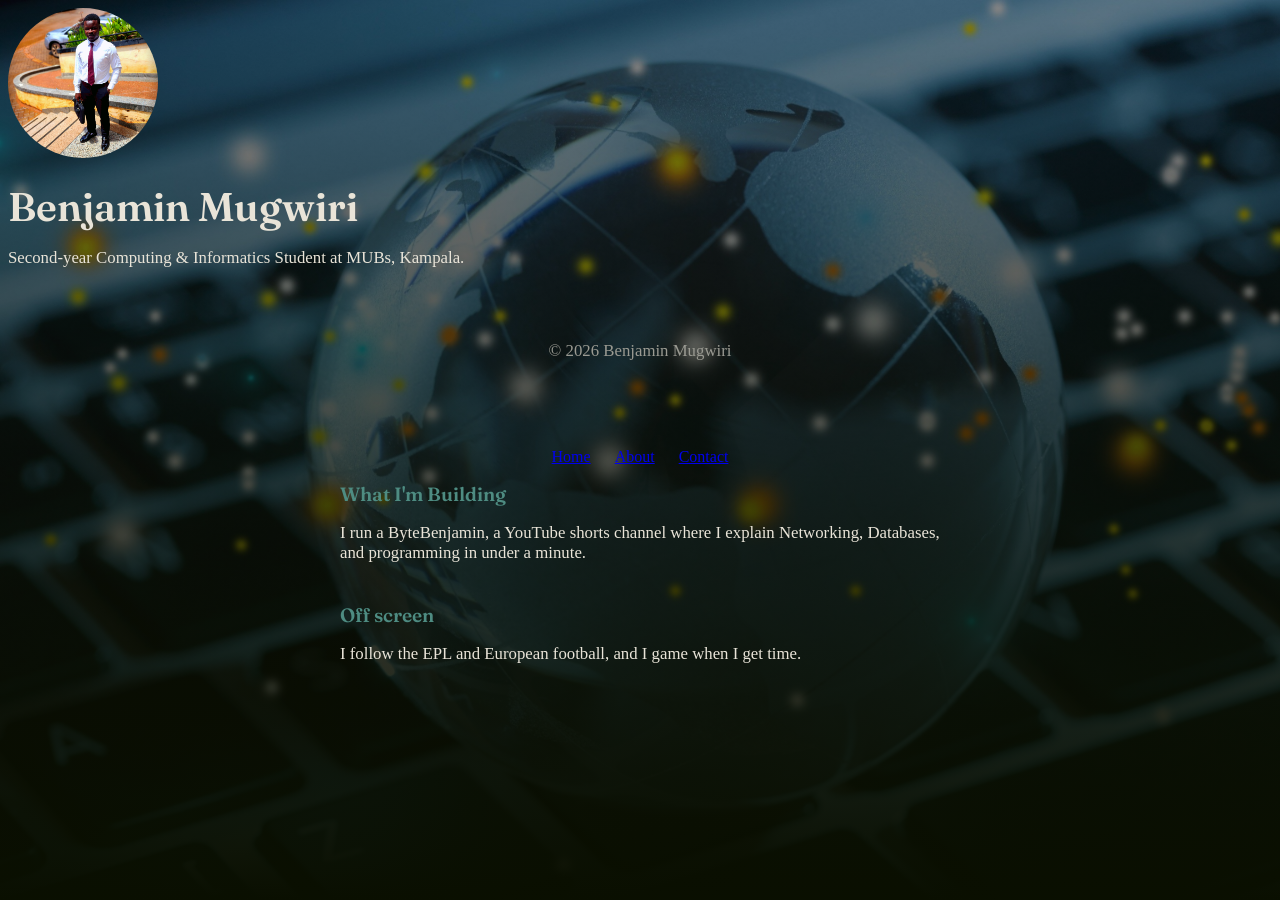
<file: Index.Html>
<!DOCTYPE html>
<html lang="en">
<head>
    <meta charset="UTF-8">
    <meta name="viewport" content="width=device-width, initial-scale=1.0">
    <title>Benjamin Mugwiri</title>
    <img src="Me.jpg" alt="Benjamin Mugwiri">
<h1>Benjamin Mugwiri</h1>
<p>Second-year Computing &amp; Informatics Student at MUBs, Kampala.</p>
<link rel="stylesheet" href="style.css">
<link rel="preconnect" href="https://fonts.googleapis.com">
<link href="https://fonts.googleapis.com/css2?family=Fraunces:wght@600&family=Inter :wght@400; 500&display=swap" rel="stylesheet">

</head>
<footer>
    <p>&copy; 2026 Benjamin Mugwiri</p>
</footer>


<body>
   
    <nav>
        <a href="Index.Html" class="active">Home</a>
        <a href="about.html" class="active">About</a>
        <a href="contact.html" class="active">Contact</a>
    </nav>
  
    
</body>
<main>
    <section>
        <h2>What I'm Building</h2>
        <p>I run a ByteBenjamin, a YouTube shorts channel where I explain Networking, Databases, and programming in under a minute.</p>

</section>
<section>
    <h2>Off screen</h2>
    <P>I follow the EPL and European football, and I game when I get time.</P>

</section>
</main>
</html>
</file>
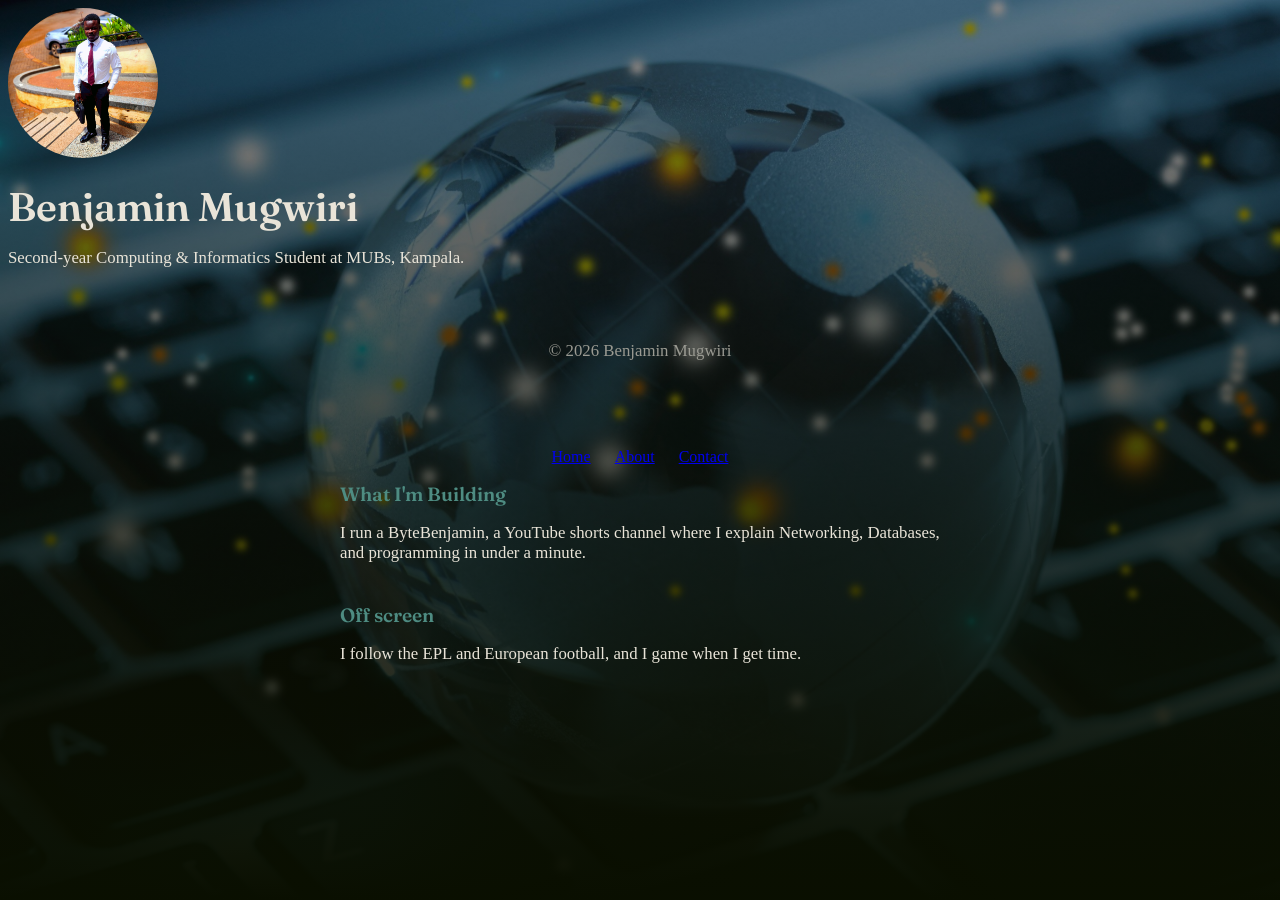
<file: index.html>
<!DOCTYPE html>
<html lang="en">
<head>
    <meta charset="UTF-8">
    <meta name="viewport" content="width=device-width, initial-scale=1.0">
    <title>Benjamin Mugwiri</title>
    <img src="Me.jpg" alt="Benjamin Mugwiri">
<h1>Benjamin Mugwiri</h1>
<p>Second-year Computing &amp; Informatics Student at MUBs, Kampala.</p>
<link rel="stylesheet" href="style.css">
<link rel="preconnect" href="https://fonts.googleapis.com">
<link href="https://fonts.googleapis.com/css2?family=Fraunces:wght@600&family=Inter :wght@400; 500&display=swap" rel="stylesheet">

</head>
<footer>
    <p>&copy; 2026 Benjamin Mugwiri</p>
</footer>


<body>
   
    <nav>
        <a href="index.html" class="active">Home</a>
        <a href="about.html" class="active">About</a>
        <a href="contact.html" class="active">Contact</a>
    </nav>
  
    
</body>
<main>
    <section>
        <h2>What I'm Building</h2>
        <p>I run a ByteBenjamin, a YouTube shorts channel where I explain Networking, Databases, and programming in under a minute.</p>

</section>
<section>
    <h2>Off screen</h2>
    <P>I follow the EPL and European football, and I game when I get time.</P>

</section>
</main>
</html>
</file>
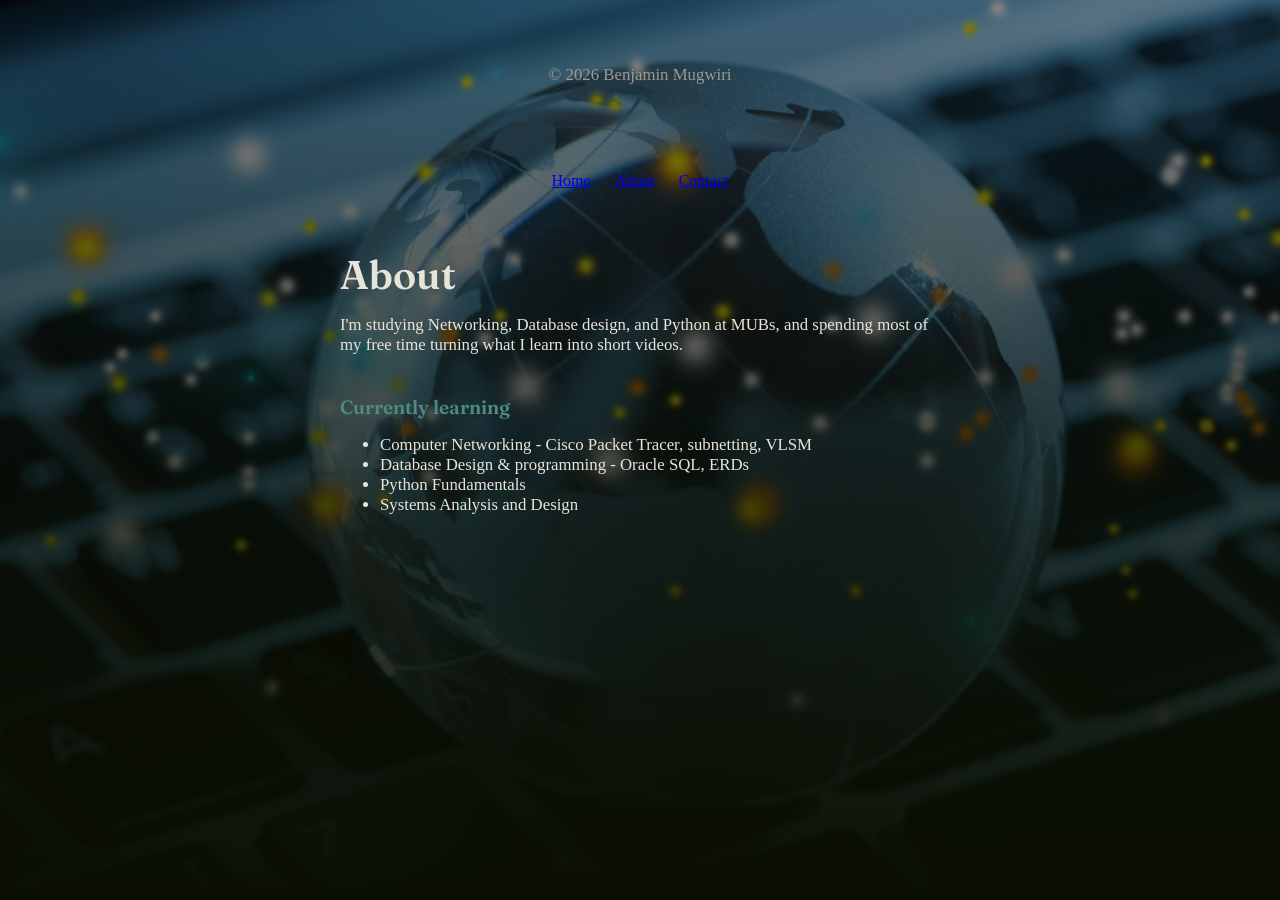
<file: About.html>
<!DOCTYPE html>
<html lang="en">
<head>
    <meta charset="UTF-8">

    <title>About - Benjamin Mugwiri</title>
    <link rel="preconnect" href="https://fonts.googleapis.com">
    <link href="https://fonts.googleapis.com/css2?family=Fraunces:wght@600&family=Inter :wght@400; 500&display=swap" rel="stylesheet">
    <link rel="stylesheet" href="style.css">

</head>
<footer>
    <p>&copy; 2026 Benjamin Mugwiri</p>
</footer>
<body>
    <nav>
        <a href="Index.Html">Home</a>
        <a href="about.html">About</a>
        <a href="contact.html">Contact</a>

    </nav>
    <main>
        <h1>About</h1>
        <section>
            <p>I'm studying Networking, Database design, and Python at MUBs, and spending most of my free time turning what I learn into short videos.</p>

        </section>
        <section>
            <h2>Currently learning</h2>
            <ul>
                <li>
                    Computer Networking - Cisco Packet Tracer, subnetting, VLSM
                </li>
                <li>Database Design &amp; programming - Oracle SQL, ERDs </li>
                <li>Python Fundamentals </li>
                <li>Systems Analysis and Design</li>

            </ul>
        </section>
    </main>
    
</body>
</html>
</file>
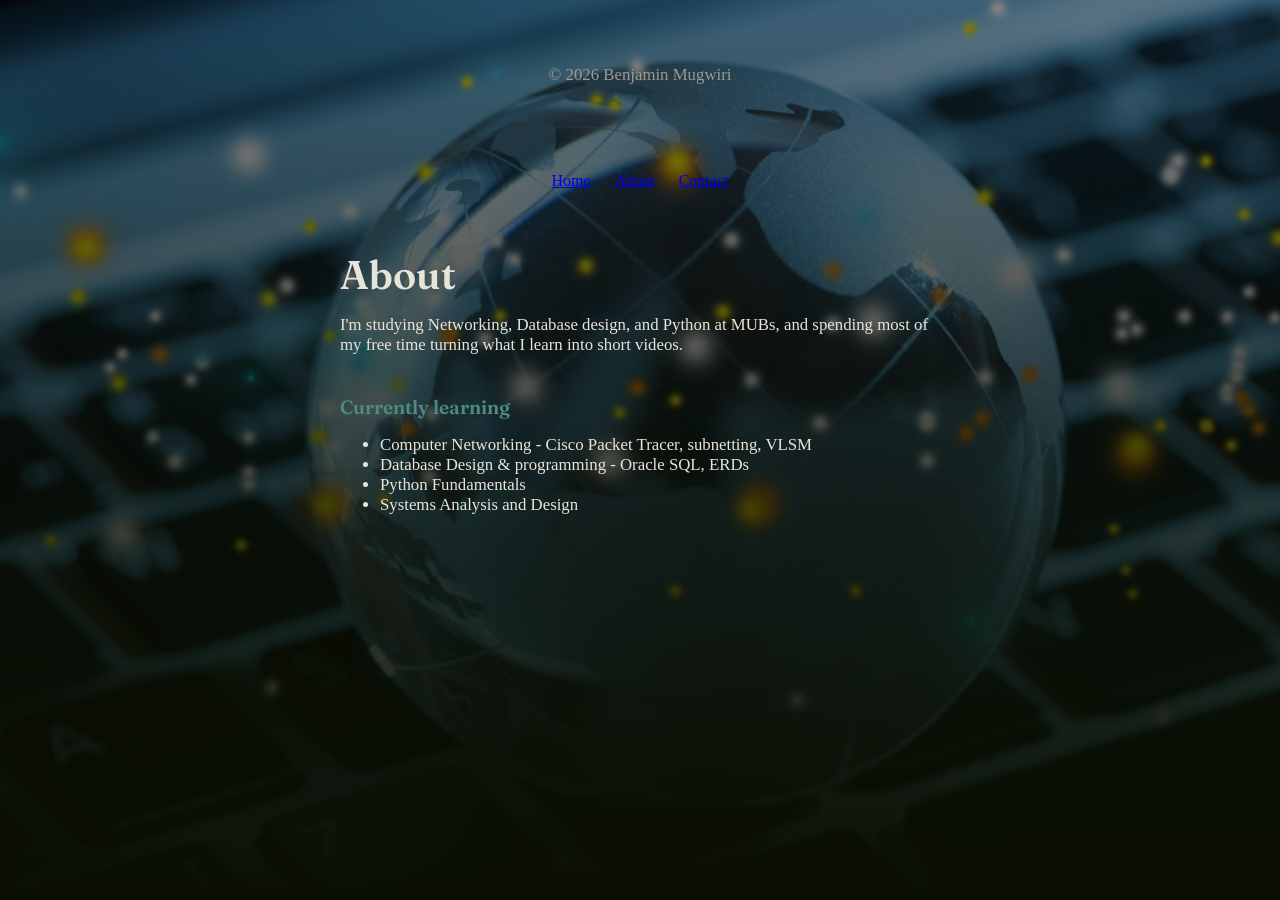
<file: about.html>
<!DOCTYPE html>
<html lang="en">
<head>
    <meta charset="UTF-8">

    <title>About - Benjamin Mugwiri</title>
    <link rel="preconnect" href="https://fonts.googleapis.com">
    <link href="https://fonts.googleapis.com/css2?family=Fraunces:wght@600&family=Inter :wght@400; 500&display=swap" rel="stylesheet">
    <link rel="stylesheet" href="style.css">

</head>
<footer>
    <p>&copy; 2026 Benjamin Mugwiri</p>
</footer>
<body>
    <nav>
        <a href="index.html">Home</a>
        <a href="about.html">About</a>
        <a href="contact.html">Contact</a>

    </nav>
    <main>
        <h1>About</h1>
        <section>
            <p>I'm studying Networking, Database design, and Python at MUBs, and spending most of my free time turning what I learn into short videos.</p>

        </section>
        <section>
            <h2>Currently learning</h2>
            <ul>
                <li>
                    Computer Networking - Cisco Packet Tracer, subnetting, VLSM
                </li>
                <li>Database Design &amp; programming - Oracle SQL, ERDs </li>
                <li>Python Fundamentals </li>
                <li>Systems Analysis and Design</li>

            </ul>
        </section>
    </main>
    
</body>
</html>
</file>
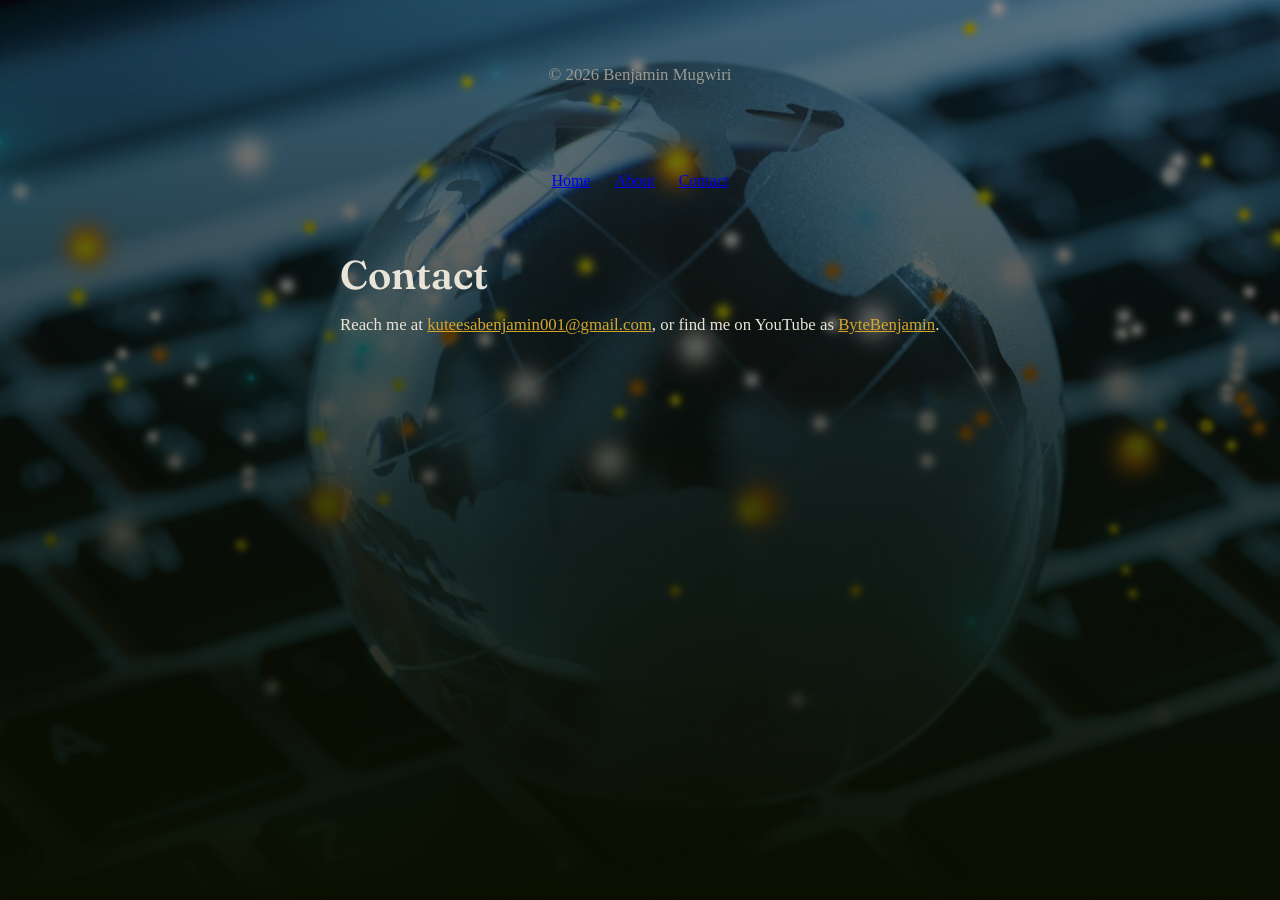
<file: contact.html>
<!DOCTYPE html>
<html lang="en">
<head>
    <meta charset="UTF-8">

    <title>Contact - Benjamin Mugwiri</title>
    <link rel="preconnect" href="https://fonts.googleapsi.com">
    <link href="https://fonts.googleapis.com/css2?family=Fraunces:wght@600&family=Inter :wght@400; 500&display=swap" rel="stylesheet">
    <link rel="stylesheet" href="style.css">

</head>
<footer>
    <p>&copy; 2026 Benjamin Mugwiri</p>
</footer>
<body>
    <nav>
         <a href="index.html">Home</a>
        <a href="about.html">About</a>
        <a href="contact.html">Contact</a>
    </nav>
    <main>
        <h1>Contact</h1>
        <section>
            <p>Reach me at <a href="mailto:kuteesabenjamin001@gmail.com">kuteesabenjamin001@gmail.com</a>, or find me on YouTube as <a href="https://youtube.com/@ByteBenjamin" target="_blank">ByteBenjamin</a>.</p>

        </section>
    </main>
</body>
</html>
</file>
<file: style.css>
img{width: 150px;
height: 150px;
border-radius: 50%;
object-fit: cover;}

body{
    background-image: linear-gradient(rgba(10, 12, 15, 0.5), rgba(10, 15, 0.5)), url('background.jpg');
    background-size: cover;
    background-attachment: fixed;
    color: #e9e4d8;
    font-family: 'Inter' sans-serif;
}

header{
    max-width: 600px;
    margin: 0 auto;
    padding: 60px 20px;
    text-align: center;
}
h1{
    font-family: 'Fraunces' ,sans-serif;
    font-weight: 600;
    font-size: 2.5rem;
    margin: 20px 0 8px;
}

nav{
    display: flex;
    justify-content: center;
    gap: 24px;
    padding-top: 30px;

}

nav a:hover {
    color: #e9e4d8;
    text-decoration: underline;
    font-family: 'Inter' , sans-serif;
    text-color: gray;

}
main{
    max-width: 600px;
    margin: 0 auto;
    padding: 0 20px 60px;
}

section{
    margin-bottom: 40px;

}

h2{ 
    font-family: 'Fraunces' , serif;
    font-weight: 600;
    color: #4e8c82;
    font-size: 1.2rem;

}
main h1 {
    padding-top: 40px;
}
footer{
    text-align: center;
    padding: 40px 0;
    color: #9a9a92;
    font-size: 0.9rem;
    margin:0 auto;
}
p, li {
    font-size: 1.05rem;
}
main a {
    color: #d4a72c;
    text-decoration: underline;
}
 main a:hover {
    color: #e9e4d8

 }
</file>
